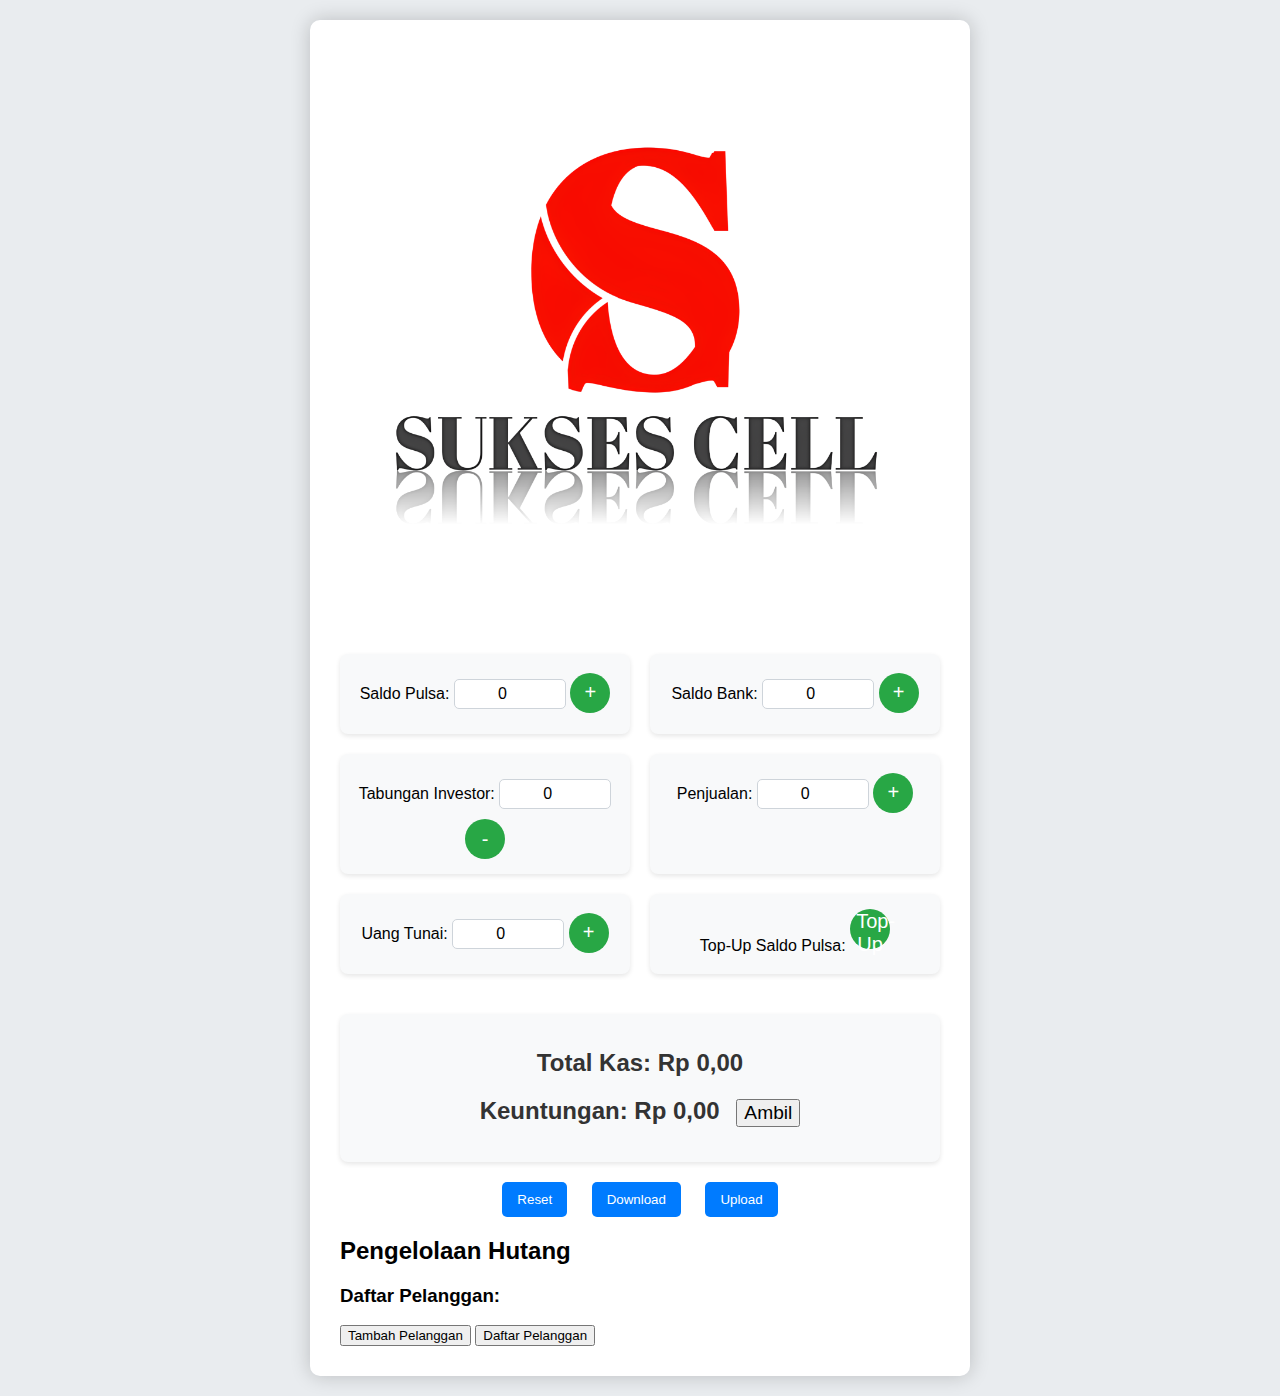
<file: index.html>
<!DOCTYPE html>
<html lang="id">
<head>
    <meta charset="UTF-8">
    <meta name="viewport" content="width=device-width, initial-scale=1.0">
    <link rel="stylesheet" href="style.css">
    <title>SUKSES CELL</title>
</head>
<body>
    <div class="container">
        <img src="images/sukses-cell.png" alt="SUKSES CELL" style="width: 100%; height: auto;">
        <div class="dashboard">
            <div class="saldo">
                <label for="saldoPulsa">Saldo Pulsa: </label>
                <input type="number" id="saldoPulsa" value="0" readonly>
                <button class="add-button" onclick="addSaldo('saldoPulsa')">+</button>
            </div>
            <div class="saldo">
                <label for="saldoBank">Saldo Bank: </label>
                <input type="number" id="saldoBank" value="0" readonly>
                <button class="add-button" onclick="addSaldo('saldoBank')">+</button>
            </div>
            <div class="saldo">
                <label for="tabunganInvestor">Tabungan Investor: </label>
                <input type="number" id="tabunganInvestor" value="0" readonly>
                <button class="subtract-button" onclick="subtractTabungan()">-</button>
            </div>
            <div class="saldo">
                <label for="penjualan">Penjualan: </label>
                <input type="number" id="penjualan" value="0" readonly>
                <button class="add-button" onclick="addPenjualan()">+</button>
            </div>
            <div class="saldo">
                <label for="uangTunai">Uang Tunai: </label>
                <input type="number" id="uangTunai" value="0" readonly>
                <button class="add-button" onclick="addUangTunai()">+</button>
            </div>
            <div class="saldo">
                <label for="topupButton">Top-Up Saldo Pulsa: </label>
                <button class="add-button" onclick="addTopup()">Top-Up</button>
            </div>
            <div class="saldo total">
                <h2>Total Kas: <span id="totalKas">Rp 0</span></h2>
                <h2>Keuntungan: <span id="keuntungan">Rp 0</span> 
                    <button onclick="ambilKeuntungan()" style="font-size: 0.8em; margin-left: 10px;">Ambil</button>
                </h2>
            </div>
        </div>
        <div class="controls">
            <button onclick="resetData()">Reset</button>
            <button onclick="downloadData()">Download</button>
            <input type="file" id="upload" accept=".json" onchange="uploadData(event)" style="display: none;">
            <button onclick="document.getElementById('upload').click();">Upload</button>
        </div>
        
        <div class="hutang">
            <h2>Pengelolaan Hutang</h2>
            <input type="text" id="namaPelanggan" placeholder="Nama Pelanggan" style="display: none;">
            <button onclick="tambahPelanggan()" style="display: none;">Tambah Pelanggan</button>
            
            <h3>Daftar Pelanggan:</h3>
            <ul id="daftarPelanggan"></ul> <!-- Menambahkan daftar pelanggan -->
            
            <div id="daftarHutang"></div>
            <button onclick="kembaliKeDashboard()" style="display: none;">Kembali ke Dashboard</button>
        </div>
    </div>
    <script src="script.js"></script>
    <script src="hutang.js"></script> <!-- Menghubungkan file hutang.js -->
    <script src="uangtunai.js"></script> <!-- Menghubungkan file uangtunai.js -->
    <script src="topup.js"></script> <!-- Menghubungkan file topup.js -->
</body>
</html>
</file>
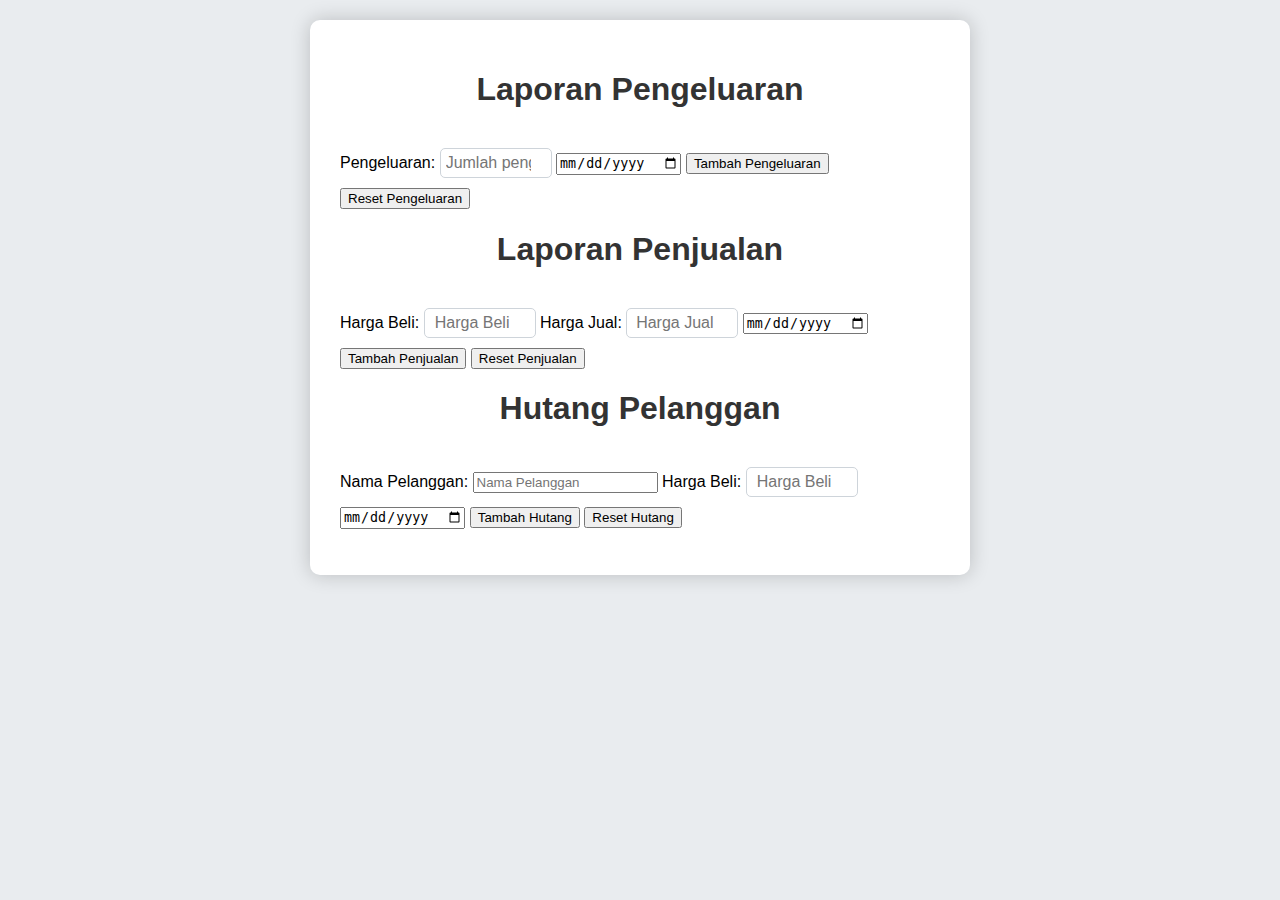
<file: laporan.html>
<!DOCTYPE html>
<html lang="id">
<head>
    <meta charset="UTF-8">
    <meta name="viewport" content="width=device-width, initial-scale=1.0">
    <link rel="stylesheet" href="style.css">
    <title>Laporan</title>
</head>
<body>
    <div class="container">
        <h1>Laporan Pengeluaran</h1>
        <div id="pengeluaranSection">
            <label for="pengeluaran">Pengeluaran: </label>
            <input type="number" id="pengeluaran" placeholder="Jumlah pengeluaran">
            <input type="date" id="tanggalPengeluaran">
            <button onclick="tambahPengeluaran()">Tambah Pengeluaran</button>
            <button onclick="resetPengeluaran()">Reset Pengeluaran</button>
            <ul id="daftarPengeluaran"></ul>
        </div>

        <h1>Laporan Penjualan</h1>
        <div id="penjualanSection">
            <label for="hargaBeli">Harga Beli: </label>
            <input type="number" id="hargaBeli" placeholder="Harga Beli">
            <label for="hargaJual">Harga Jual: </label>
            <input type="number" id="hargaJual" placeholder="Harga Jual">
            <input type="date" id="tanggalPenjualan">
            <button onclick="tambahPenjualan()">Tambah Penjualan</button>
            <button onclick="resetPenjualan()">Reset Penjualan</button>
            <ul id="daftarPenjualan"></ul>
        </div>

        <h1>Hutang Pelanggan</h1>
        <div id="hutangSection">
            <label for="namaPelanggan">Nama Pelanggan: </label>
            <input type="text" id="namaPelanggan" placeholder="Nama Pelanggan">
            <label for="hargaBeliHutang">Harga Beli: </label>
            <input type="number" id="hargaBeliHutang" placeholder="Harga Beli">
            <input type="date" id="tanggalHutang">
            <button onclick="tambahHutang()">Tambah Hutang</button>
            <button onclick="resetHutang()">Reset Hutang</button>
            <ul id="daftarHutang"></ul>
        </div>
    </div>
    <script src="laporan.js"></script>
</body>
</html>
</file>
<file: style.css>
body {
    font-family: 'Arial', sans-serif;
    background-color: #e9ecef;
    margin: 0;
    padding: 20px;
}

.container {
    max-width: 600px;
    margin: 0 auto;
    background: white;
    padding: 30px;
    border-radius: 10px;
    box-shadow: 0 0 20px rgba(0, 0, 0, 0.2);
}

h1 {
    text-align: center;
    color: #333;
    margin-bottom: 30px;
}

.dashboard {
    display: grid;
    grid-template-columns: repeat(2, 1fr);
    gap: 20px;
}

.saldo {
    text-align: center;
    background-color: #f8f9fa;
    border-radius: 8px;
    padding: 15px;
    box-shadow: 0 2px 5px rgba(0, 0, 0, 0.1);
}

input[type="number"] {
    width: 100px;
    text-align: center;
    margin: 10px 0;
    border: 1px solid #ced4da;
    border-radius: 5px;
    padding: 5px;
    font-size: 16px;
}

.add-button, .subtract-button {
    width: 40px;
    height: 40px;
    border-radius: 50%;
    border: none;
    background-color: #28a745;
    color: white;
    font-size: 20px;
    cursor: pointer;
    transition: background-color 0.3s;
}

.add-button:hover, .subtract-button:hover {
    background-color: #218838;
}

.total {
    grid-column: span 2; /* Membuat elemen total mengambil dua kolom */
    text-align: center;
    margin-top: 20px;
    background-color: #f8f9fa;
    padding: 15px;
    border-radius: 8px;
    box-shadow: 0 2px 5px rgba(0, 0, 0, 0.1);
}

.total h2 {
    color: #333;
}

.controls {
    text-align: center;
    margin-top: 20px;
}

.controls button {
    margin: 0 10px;
    padding: 10px 15px;
    border: none;
    border-radius: 5px;
    background-color: #007bff;
    color: white;
    cursor: pointer;
    transition: background-color 0.3s;
}

.controls button:hover {
    background-color: #0056b3;
}
</file>
